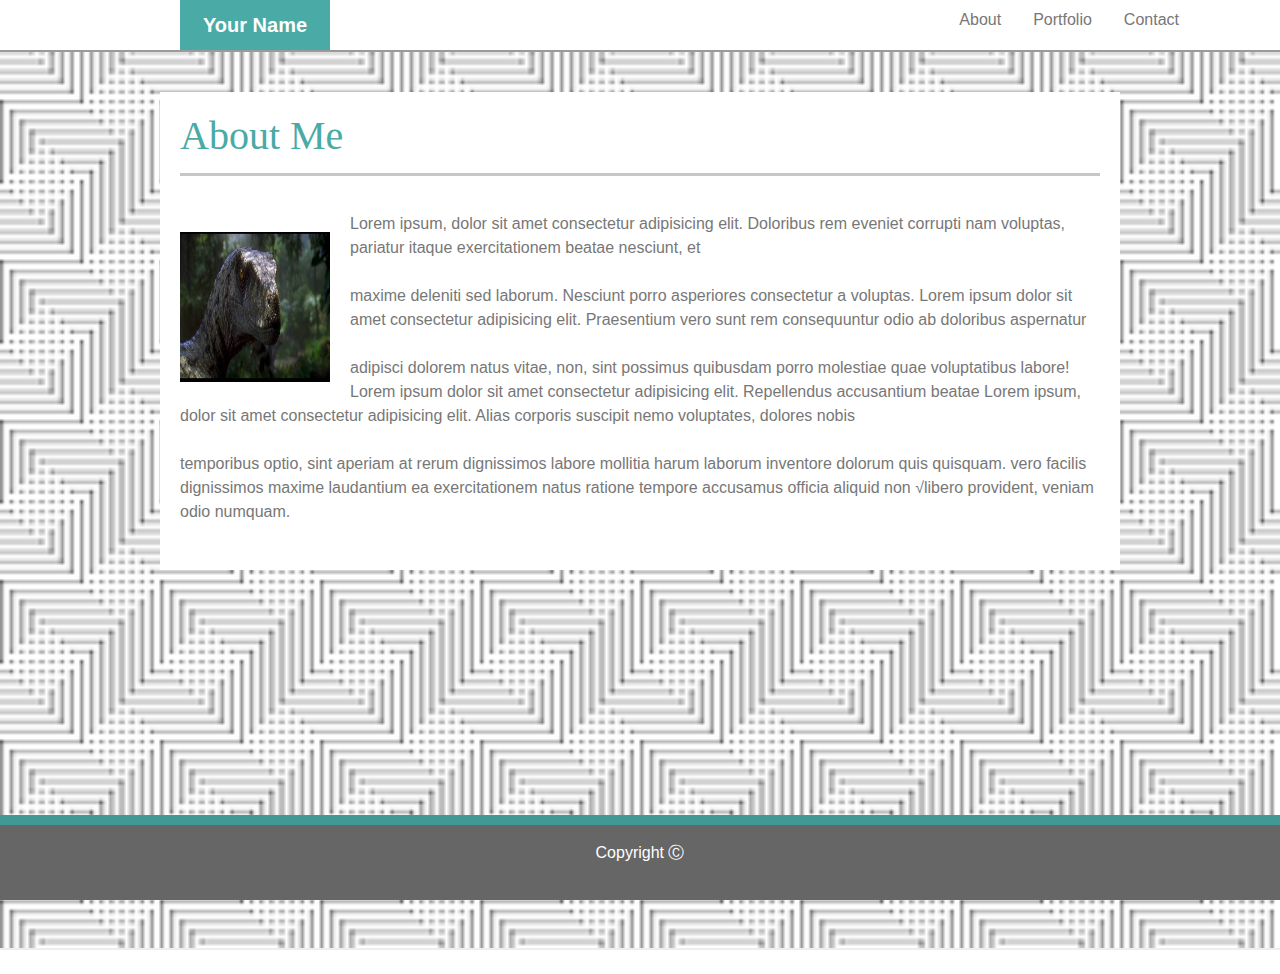
<file: index.html>
<!----------------------------------------------------------------------------------------------------------------------------------->
<!----------------------------------------------------------------------------------------------------------------------------------->
<!--Title:          index.html                                      -->
<!--About:  this is the main entry point into the program, this is
            also the about page.                                    -->
<!----------------------------------------------------------------------------------------------------------------------------------->
<!----------------------------------------------------------------------------------------------------------------------------------->

<!DOCTYPE html>
<html lang="en">


<!------------------------------------------------------------------->
 <!--head-->
 <!------------------------------------------------------------------->  
<head>
    <meta charset="UTF-8">
    <meta name="viewport" content="width=device-width, initial-scale=1.0">
    <meta http-equiv="X-UA-Compatible" content="ie=edge">
    <title>Document</title>

    <!------------------------------------------------------------------->
    <!--Link in bootstrap-->
    <!------------------------------------------------------------------->
    <link rel="stylesheet" href="https://stackpath.bootstrapcdn.com/bootstrap/4.3.1/css/bootstrap.min.css"
        integrity="sha384-ggOyR0iXCbMQv3Xipma34MD+dH/1fQ784/j6cY/iJTQUOhcWr7x9JvoRxT2MZw1T" crossorigin="anonymous">
    <script src="https://code.jquery.com/jquery-3.3.1.slim.min.js"
        integrity="sha384-q8i/X+965DzO0rT7abK41JStQIAqVgRVzpbzo5smXKp4YfRvH+8abtTE1Pi6jizo"
        crossorigin="anonymous"></script>
    <script src="https://cdnjs.cloudflare.com/ajax/libs/popper.js/1.14.7/umd/popper.min.js"
        integrity="sha384-UO2eT0CpHqdSJQ6hJty5KVphtPhzWj9WO1clHTMGa3JDZwrnQq4sF86dIHNDz0W1"
        crossorigin="anonymous"></script>
    <script src="https://stackpath.bootstrapcdn.com/bootstrap/4.3.1/js/bootstrap.min.js"
        integrity="sha384-JjSmVgyd0p3pXB1rRibZUAYoIIy6OrQ6VrjIEaFf/nJGzIxFDsf4x0xIM+B07jRM"
        crossorigin="anonymous"></script>

    <!------------------------------------------------------------------->
    <!--link in css files-->
    <!------------------------------------------------------------------->
    <link rel="stylesheet" href="assets/css/styles.css">

</head>


<!------------------------------------------------------------------->
 <!--header-->
 <!------------------------------------------------------------------->  
<header>

    <!------------------------------------------------------------------->
    <!-- Nav Bar -->
    <!------------------------------------------------------------------->
    <div class="container">
        <div class="row">

            <div class="col-md-1"></div>
            <div class="col-md-3">
                <div class="yourNameDiv">Your Name</div>
            </div>

            <div class="col-md-3"></div>

            <div class="col-md-5">
                <ul class="nav justify-content-end" style="background-color: white">
                    <li class="nav-item">
                        <a class="nav-link" href="index.html" style= "color: #777777">About</a>
                    </li>
                    <li class="nav-item">
                        <a class="nav-link" href="portfolio.html" style= "color: #777777">Portfolio</a>
                    </li>
                    <li class="nav-item">
                        <a class="nav-link" href="contact.html" style= "color: #777777">Contact</a>
                    </li>
                </ul>
            </div>
        </div>
    </div>
</header>


 <!------------------------------------------------------------------->
 <!--body-->
 <!------------------------------------------------------------------->   
<body>


    <!------------------------------------------------------------------->
    <!--Body Background-->
    <!------------------------------------------------------------------->
    <div class="bodyBkg">

        <!------------------------------------------------------------------->
        <!--Main Content-->
        <!------------------------------------------------------------------->

        <div class="mainContentBlock">
            <!------------------------------------------------------------------->
            <!--Title-->
            <!------------------------------------------------------------------->
            <div style="height: 45px">
                <h1>About Me</h1>
            </div>
            <div style="padding:20px">
                <hr style="border-width:3px; background:#dddddd">
            </div>


            <!------------------------------------------------------------------->
            <!--About Me Block-->
            <!------------------------------------------------------------------->



            <!------------------------------------------------------------------->
            <!--Image-->
            <!------------------------------------------------------------------->
            <img src="assets/images/raptor.jpg" style="float:left; width: 150px; height:150px; margin:20px">
            <p style="margin-left:20px; margin-right:20px">Lorem ipsum, dolor sit amet consectetur adipisicing elit.
                Doloribus rem eveniet corrupti nam voluptas,
                pariatur itaque exercitationem beatae nesciunt, et <br><br> maxime deleniti sed laborum. Nesciunt porro
                asperiores
                consectetur a voluptas. Lorem ipsum dolor sit amet consectetur adipisicing elit. Praesentium vero sunt
                rem
                consequuntur odio ab doloribus aspernatur<br><br> adipisci dolorem natus vitae, non, sint possimus
                quibusdam porro molestiae
                quae voluptatibus labore! Lorem ipsum dolor sit amet consectetur adipisicing elit. Repellendus
                accusantium beatae Lorem ipsum, dolor sit amet consectetur adipisicing elit. Alias corporis suscipit 
                nemo voluptates, dolores nobis <br><br>temporibus optio, sint aperiam at rerum dignissimos labore mollitia harum laborum inventore dolorum quis quisquam.
                vero facilis dignissimos maxime laudantium ea exercitationem natus ratione tempore accusamus officia
                aliquid non
                √libero provident, veniam odio numquam.</p>


        </div>



    </div>

     
</body>

<!------------------------------------------------------------------->
 <!--footer-->
 <!------------------------------------------------------------------->  
<footer class="fixed-bottom">
        <hr style="border-width:10px; margin-bottom: 0px; background:#4aaaa5">
    <div class="footer-copyright text-center py-3" style="height:75px; background:#666666; color: #ffffff">Copyright &#9400
    </div>
</footer>

</html>
</file>
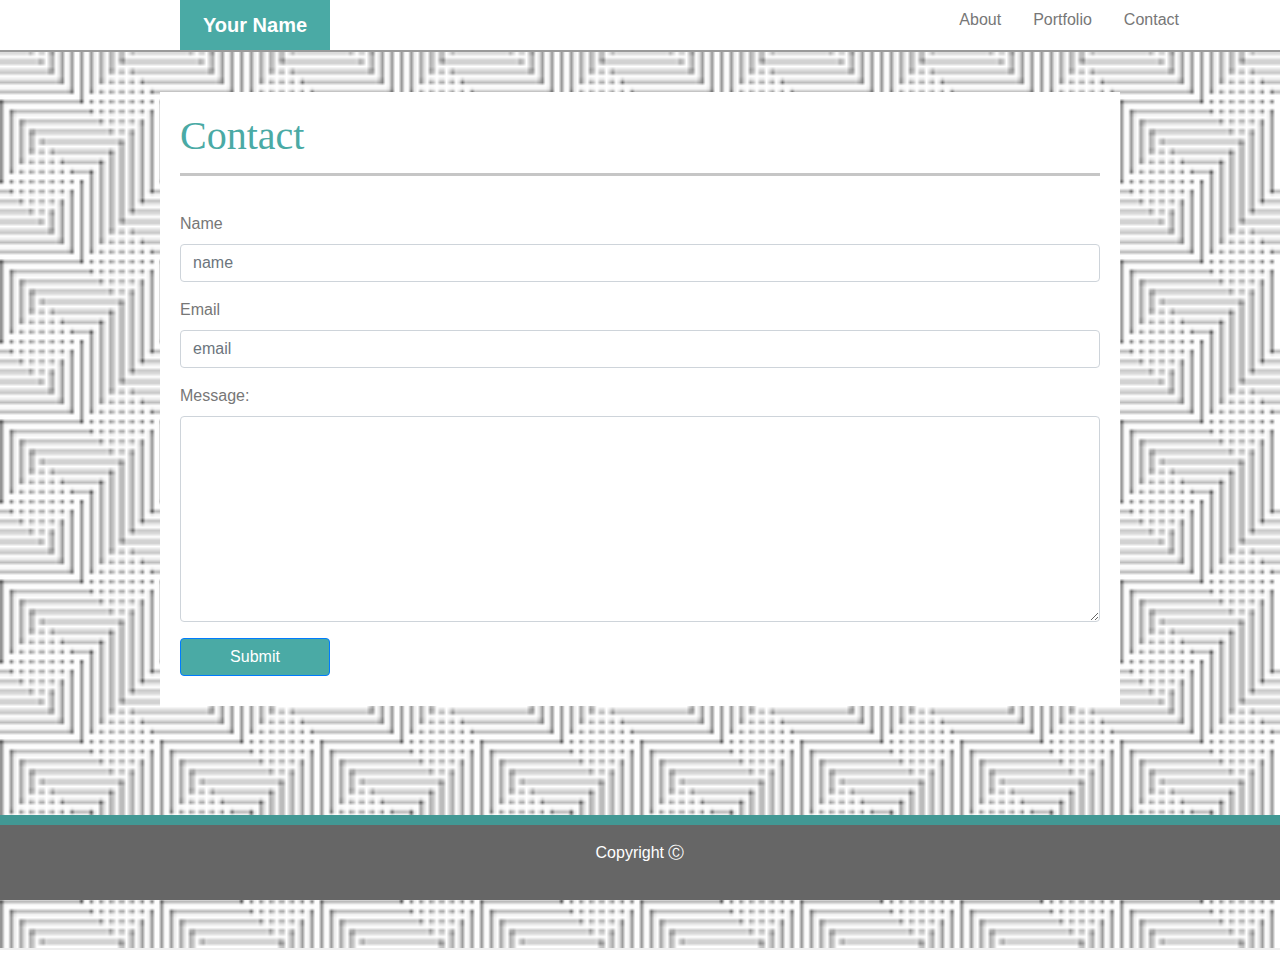
<file: contact.html>
<!----------------------------------------------------------------------------------------------------------------------------------->
<!----------------------------------------------------------------------------------------------------------------------------------->
<!--Title:          contact.html                                      -->
<!--About:          enter in info for the users contact info.                                    -->
<!----------------------------------------------------------------------------------------------------------------------------------->
<!----------------------------------------------------------------------------------------------------------------------------------->

<!DOCTYPE html>
<html lang="en">


<!------------------------------------------------------------------->
<!--head-->
<!------------------------------------------------------------------->

<head>
    <meta charset="UTF-8">
    <meta name="viewport" content="width=device-width, initial-scale=1.0">
    <meta http-equiv="X-UA-Compatible" content="ie=edge">
    <title>Document</title>

    <!------------------------------------------------------------------->
    <!--Link in bootstrap-->
    <!------------------------------------------------------------------->
    <link rel="stylesheet" href="https://stackpath.bootstrapcdn.com/bootstrap/4.3.1/css/bootstrap.min.css"
        integrity="sha384-ggOyR0iXCbMQv3Xipma34MD+dH/1fQ784/j6cY/iJTQUOhcWr7x9JvoRxT2MZw1T" crossorigin="anonymous">
    <script src="https://code.jquery.com/jquery-3.3.1.slim.min.js"
        integrity="sha384-q8i/X+965DzO0rT7abK41JStQIAqVgRVzpbzo5smXKp4YfRvH+8abtTE1Pi6jizo"
        crossorigin="anonymous"></script>
    <script src="https://cdnjs.cloudflare.com/ajax/libs/popper.js/1.14.7/umd/popper.min.js"
        integrity="sha384-UO2eT0CpHqdSJQ6hJty5KVphtPhzWj9WO1clHTMGa3JDZwrnQq4sF86dIHNDz0W1"
        crossorigin="anonymous"></script>
    <script src="https://stackpath.bootstrapcdn.com/bootstrap/4.3.1/js/bootstrap.min.js"
        integrity="sha384-JjSmVgyd0p3pXB1rRibZUAYoIIy6OrQ6VrjIEaFf/nJGzIxFDsf4x0xIM+B07jRM"
        crossorigin="anonymous"></script>

    <!------------------------------------------------------------------->
    <!--link in css files-->
    <!------------------------------------------------------------------->
    <link rel="stylesheet" href="assets/css/styles.css">

</head>


<!------------------------------------------------------------------->
<!--header-->
<!------------------------------------------------------------------->
<header>

    <!------------------------------------------------------------------->
    <!-- Nav Bar -->
    <!------------------------------------------------------------------->
    <div class="container">
        <div class="row">

            <div class="col-md-1"></div>
            <div class="col-md-3">
                <div class="yourNameDiv">Your Name</div>
            </div>

            <div class="col-md-3"></div>

            <div class="col-md-5">
                <ul class="nav justify-content-end" style="background-color: #ffffff">
                    <li class="nav-item">
                        <a class="nav-link" href="index.html" style="color:#777777" >About</a>
                    </li>
                    <li class="nav-item">
                        <a class="nav-link" href="portfolio.html"style="color:#777777">Portfolio</a>
                    </li>
                    <li class="nav-item">
                        <a class="nav-link" href="contact.html"style="color:#777777">Contact</a>
                    </li>
                </ul>
            </div>
        </div>
    </div>
</header>


<!------------------------------------------------------------------->
<!--body-->
<!------------------------------------------------------------------->

<body>


    <!------------------------------------------------------------------->
    <!--Body Background-->
    <!------------------------------------------------------------------->
    <div class="bodyBkg">

        <!------------------------------------------------------------------->
        <!--Main Content-->
        <!------------------------------------------------------------------->

        <div class="mainContentBlock">
            <!------------------------------------------------------------------->
            <!--Title-->
            <!------------------------------------------------------------------->
            <div style="height: 45px">
                <h1>Contact</h1>
            </div>
            <div style="padding:20px">
                <hr style="border-width:3px; background:#dddddd">
            </div>


            <!------------------------------------------------------------------->
            <!--Contact Block-->
            <!------------------------------------------------------------------->

            <form style="margin-left: 20px; margin-right:20px">

                <!--Name-->
                <div class="form-group">
                    <label for="inputName">Name</label>
                    <input type="text" class="form-control" id="inputName" placeholder="name">
                </div>

                <!--Email-->
                <div class="form-group">
                    <label for="inputEmail">Email</label>
                    <input type="email" class="form-control" id="inputEmail" placeholder="email">
                </div>

                <!--Message-->
                <div class="form-group">
                    <label for="messageTextArea">Message:</label>
                    <textarea class="form-control" rows="8" id="messageTextArea"></textarea>
                  </div>

                <!--Submit button-->
                <button type="submit" class="btn btn-primary" style="background: #4aaaa5; width: 150px">Submit</button>
            </form>

        </div>



    </div>

     
</body>

<!------------------------------------------------------------------->
<!--footer-->
<!------------------------------------------------------------------->
<footer class="fixed-bottom">
    <hr style="border-width:10px; margin-bottom: 0px; background:#4aaaa5">
    <div class="footer-copyright text-center py-3" style="height:75px; background:#666666; color: #ffffff"">Copyright
        &#9400
    </div>
</footer>

</html>
</file>
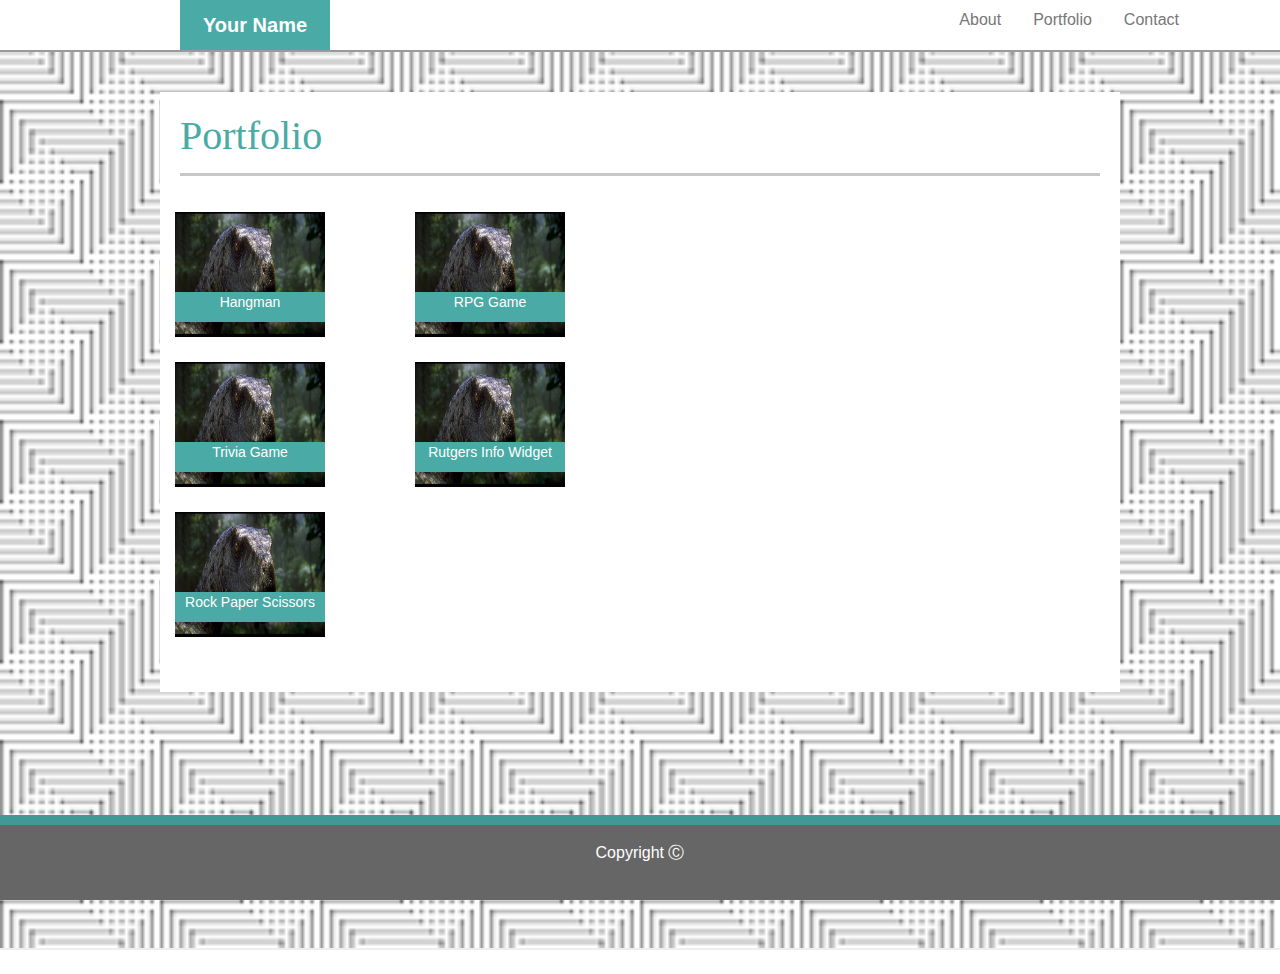
<file: portfolio.html>
<!----------------------------------------------------------------------------------------------------------------------------------->
<!----------------------------------------------------------------------------------------------------------------------------------->
<!--Title:          portfolio.html                                      -->
<!--About:          this is a set of links to different projects                                   -->
<!----------------------------------------------------------------------------------------------------------------------------------->
<!----------------------------------------------------------------------------------------------------------------------------------->

<!DOCTYPE html>
<html lang="en">


<!------------------------------------------------------------------->
<!--head-->
<!------------------------------------------------------------------->

<head>
    <meta charset="UTF-8">
    <meta name="viewport" content="width=device-width, initial-scale=1.0">
    <meta http-equiv="X-UA-Compatible" content="ie=edge">
    <title>Document</title>

    <!------------------------------------------------------------------->
    <!--Link in bootstrap-->
    <!------------------------------------------------------------------->
    <link rel="stylesheet" href="https://stackpath.bootstrapcdn.com/bootstrap/4.3.1/css/bootstrap.min.css"
        integrity="sha384-ggOyR0iXCbMQv3Xipma34MD+dH/1fQ784/j6cY/iJTQUOhcWr7x9JvoRxT2MZw1T" crossorigin="anonymous">
    <script src="https://code.jquery.com/jquery-3.3.1.slim.min.js"
        integrity="sha384-q8i/X+965DzO0rT7abK41JStQIAqVgRVzpbzo5smXKp4YfRvH+8abtTE1Pi6jizo"
        crossorigin="anonymous"></script>
    <script src="https://cdnjs.cloudflare.com/ajax/libs/popper.js/1.14.7/umd/popper.min.js"
        integrity="sha384-UO2eT0CpHqdSJQ6hJty5KVphtPhzWj9WO1clHTMGa3JDZwrnQq4sF86dIHNDz0W1"
        crossorigin="anonymous"></script>
    <script src="https://stackpath.bootstrapcdn.com/bootstrap/4.3.1/js/bootstrap.min.js"
        integrity="sha384-JjSmVgyd0p3pXB1rRibZUAYoIIy6OrQ6VrjIEaFf/nJGzIxFDsf4x0xIM+B07jRM"
        crossorigin="anonymous"></script>

    <!------------------------------------------------------------------->
    <!--link in css files-->
    <!------------------------------------------------------------------->
    <link rel="stylesheet" href="assets/css/styles.css">

</head>


<!------------------------------------------------------------------->
<!--header-->
<!------------------------------------------------------------------->
<header>

    <!------------------------------------------------------------------->
    <!-- Nav Bar -->
    <!------------------------------------------------------------------->
    <div class="container">
        <div class="row">

            <div class="col-md-1"></div>
            <div class="col-md-3">
                <div class="yourNameDiv">Your Name</div>
            </div>

            <div class="col-md-3"></div>

            <div class="col-md-5">
                <ul class="nav justify-content-end" style="background-color: white">
                    <li class="nav-item">
                        <a class="nav-link" href="index.html" style="color:#777777">About</a>
                    </li>
                    <li class="nav-item">
                        <a class="nav-link" href="portfolio.html" style="color:#777777">Portfolio</a>
                    </li>
                    <li class="nav-item">
                        <a class="nav-link" href="contact.html" style="color:#777777">Contact</a>
                    </li>
                </ul>
            </div>
        </div>
    </div>
</header>


<!------------------------------------------------------------------->
<!--body-->
<!------------------------------------------------------------------->

<body>


    <!------------------------------------------------------------------->
    <!--Body Background-->
    <!------------------------------------------------------------------->
    <div class="bodyBkg">

        <!------------------------------------------------------------------->
        <!--Main Content-->
        <!------------------------------------------------------------------->

        <div class="mainContentBlock">
            <!------------------------------------------------------------------->
            <!--Title-->
            <!------------------------------------------------------------------->
            <div style="height: 45px">
                <h1>Portfolio</h1>
            </div>
            <div style="padding:20px">
                <hr style="border-width:3px; background:#dddddd">
            </div>


            <!------------------------------------------------------------------->
            <!--Portfolio Block-->
            <!------------------------------------------------------------------->


            <!-- create the grid-->


            <div class="container">

                <!------------------------------------------------------------------->
                <!--row 1-->
                <!------------------------------------------------------------------->
                <div class="row">

                    <!-- column 1 (Hangman)-->
                    <div class="col-md-3">

                        <!--row 1-->
                        <div class="row">
                            <div class="col-md-12" style="height:150px">
                                <div style="position:absolute"> <img src="assets/images/raptor.jpg" class="img-responsive portfolioLinkImg" alt=""
                                        ></div>
                                <div class="portfolioLinkImgTag">Hangman
                                </div>
                            </div>
                        </div>
                        <!--row 2 (Trivia Game) -->
                        <div class="row">
                            <div class="col-md-12" style="height:150px">
                                <div style="position:absolute"> <img src="assets/images/raptor.jpg" class="img-responsive portfolioLinkImg"  alt=""
                                        ></div>
                                <div class="portfolioLinkImgTag">Trivia Game
                                </div>
                            </div>
                        </div>
                        <!--row 3 (Rock Paper Scissors )-->
                        <div class="row">
                                <div class="col-md-12" style="height:150px">
                                    <div style="position:absolute"> <img src="assets/images/raptor.jpg" class="img-responsive portfolioLinkImg" alt=""
                                            ></div>
                                    <div class="portfolioLinkImgTag">Rock Paper Scissors
                                    </div>
                                </div>
                            </div>

                    </div>


                    <!-- column 2 (RPG Game)-->
                   <!--row 1-->
                   <div class ="col-md-9">
                   <div class="row">
                        <div class="col-md-12" style="height:150px">
                            <div style="position:absolute"> <img src="assets/images/raptor.jpg" class="img-responsive" alt=""
                                    style="height:125px; width:150px"></div>
                            <div class="portfolioLinkImgTag">RPG Game
                            </div>
                        </div>
                    </div>
                    <!--row 2 (Rutgers Info Widget )-->
                    <div class="row">
                        <div class="col-md-12" style="height:150px">
                            <div style="position:absolute"> <img src="assets/images/raptor.jpg" class="img-responsive" alt=""
                                    style="height:125px; width:150px"></div>
                            <div class="portfolioLinkImgTag">Rutgers Info Widget
                            </div>
                        </div>
                    </div>
                </div>

                </div>

            </div>



        </div>



    </div>

     
</body>

<!------------------------------------------------------------------->
<!--footer-->
<!------------------------------------------------------------------->
<footer class="fixed-bottom">
    <hr style="border-width:10px; margin-bottom: 0px; background:#4aaaa5">
    <div class="footer-copyright text-center py-3" style="height:75px; background:#666666; color: #ffffff"">Copyright
        &#9400
    </div>
</footer>

</html>
</file>
<file: assets/css/styles.css>
/*

Style sheet for Bootstrap portfolio

*/

* {
    font-family: 'Arial', 'Helvetica Neue', Helvetica, sans-serif;
    color: #777777;
}

h1 {
    font-family: 'Georgia', Times, Times New Roman, serif;
    text-align: left; 
    padding-left:20px; 
    padding-top:20px; 
    color:#4aaaa5
}

.portfolioLinkImg{
    box-sizing: border-box;
    height:125px; 
    width:150px;
}
.portfolioLinkImgTag {
    text-align:center;
    position:relative; 
    width:150px; 
    height:30px; 
    margin-top:80px; 
    background:#4aaaa5;
    font-size: 14px;
    color: #ffffff;
}
.yourNameDiv {
    background:#4aaaa5;
    color:white; 
    font-weight: bold; 
    font-size:20px; 
    padding-top:10px; 
    width:150px; 
    height:50px; 
    text-align: center;
}

.bodyBkg{
    background: #cccccc;
    border-style:  inset;
    border-width: 2px;
    border-right-style: none;
    border-left-style: none;
    height: 900px;
    width: 100%; 
    background-size: cover;
    background-image: url("../images/backgroundImg.png");
    background-position: center;

}

.mainContentBlock {
    background: #ffffff;
    width: 960px;
    height: auto;
    margin: auto;
    margin-top: 40px;
    margin-bottom: 100px;
    padding-bottom:30px;
    border-color: #cccccc;
}

/* Medium Screens*/
/* @media screen and (max-width: 970px){
    header {
        background-color: white;
    }
    body {
        background-color: red;
    }
} */

/* Small Screens*/
@media screen and (max-width: 750px){
    .mainContentBlock {
        width: 100%;
        height: 100%;
        margin: 0px;
    }
    
}

/* Extra Small Screens*/
/* @media screen and (max-width: 540px){
    .mainContentBlock {
        width: 100%;
        height: 100%;
        margin: 0px;
    } 
}*/
</file>
